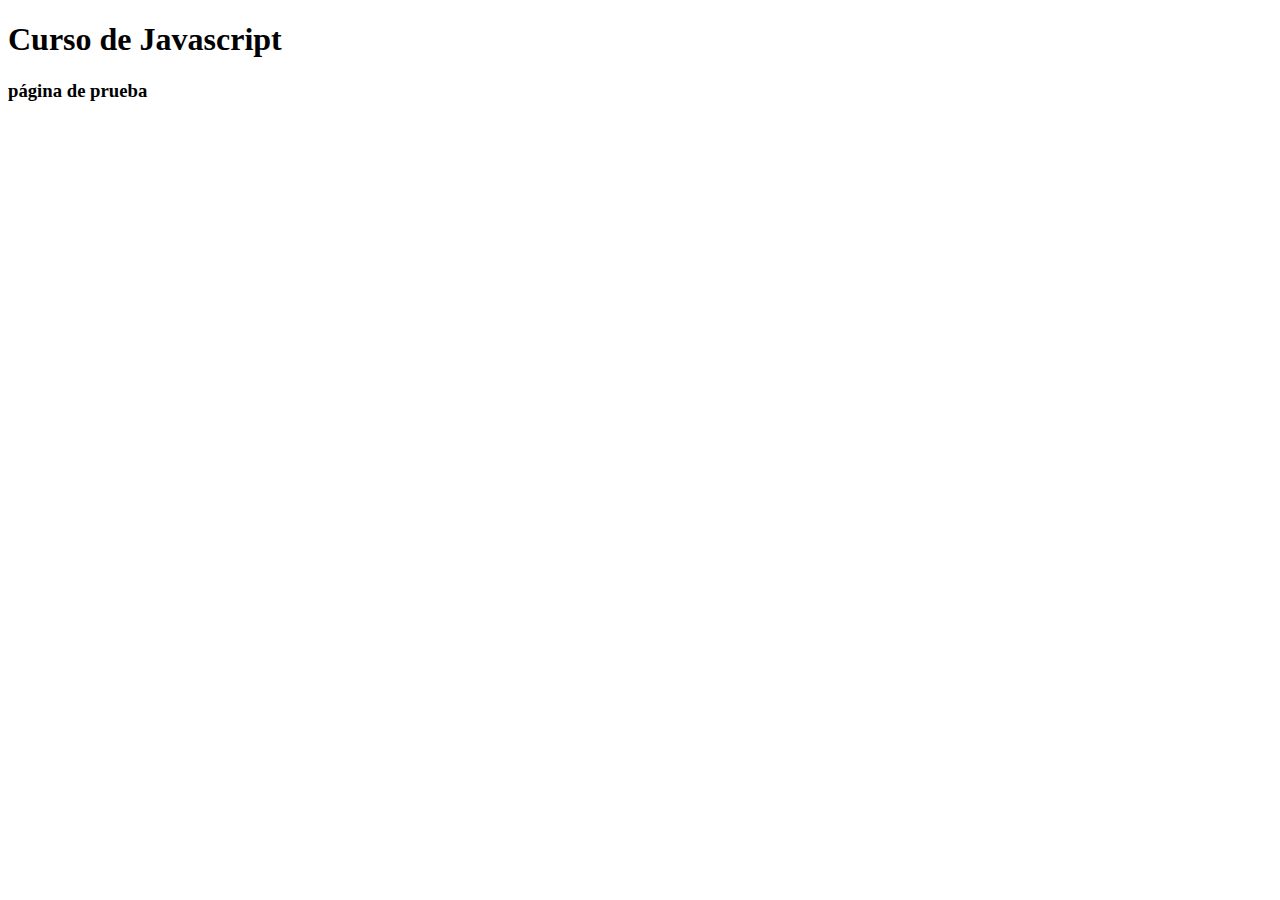
<file: index.html>
<!DOCTYPE html>
<html lang="en">
<head>
    <meta charset="UTF-8">
    <meta http-equiv="X-UA-Compatible" content="IE=edge">
    <meta name="viewport" content="width=device-width, initial-scale=1.0">
    <title>Curso de Javascript</title>
</head>
<body>
    <h1>Curso de Javascript</h1>
    <h3>página de prueba</h3>
</body>
</html>
</file>
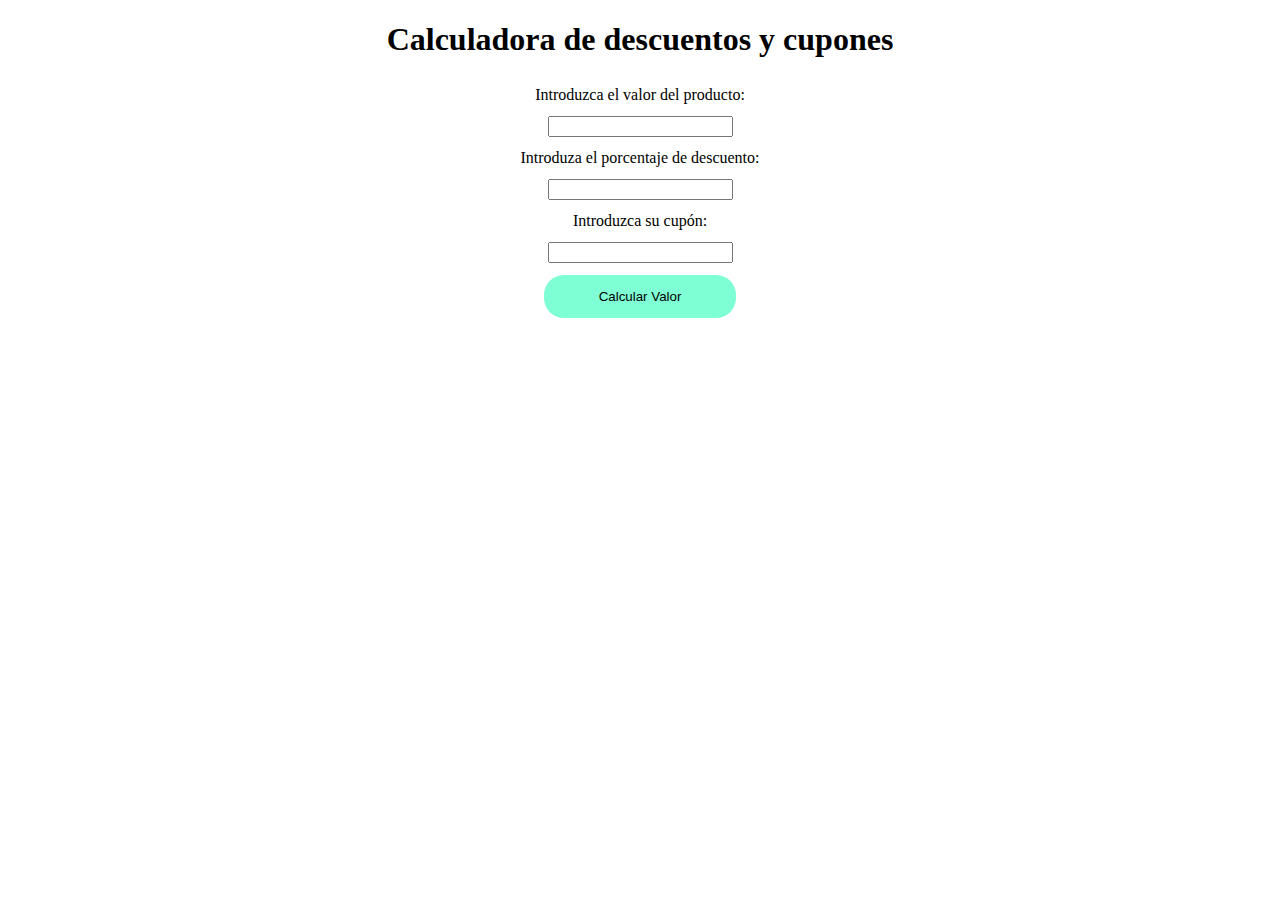
<file: bracodes.html>
<!DOCTYPE html>
<html lang="en">
<head>
    <meta charset="UTF-8">
    <meta http-equiv="X-UA-Compatible" content="IE=edge">
    <meta name="viewport" content="width=device-width, initial-scale=1.0">
    <link rel="stylesheet" href="desty.css">
    <title>Proyecto de descuentos Braco</title>
</head>
<body>
    <nav>
        <h1>Calculadora de descuentos y cupones</h1>
    </nav>
    <section>
        <form action="">
            <label for="monto">Introduzca el valor del producto: </label>
            <input type="number" id="monto">
            <label for="descuento">Introduza el porcentaje de descuento: </label>
            <input type="number" id="descuento">
            <label for="cupon">Introduzca su cupón: </label>
            <input type="text" id="cupon">
            <button type="button" onclick="calcularDescuento()">Calcular Valor</button>
            <p id="resultado"></p>
        </form>
    </section>

    <script src="/des.js"></script>
</body>
</html>
</file>
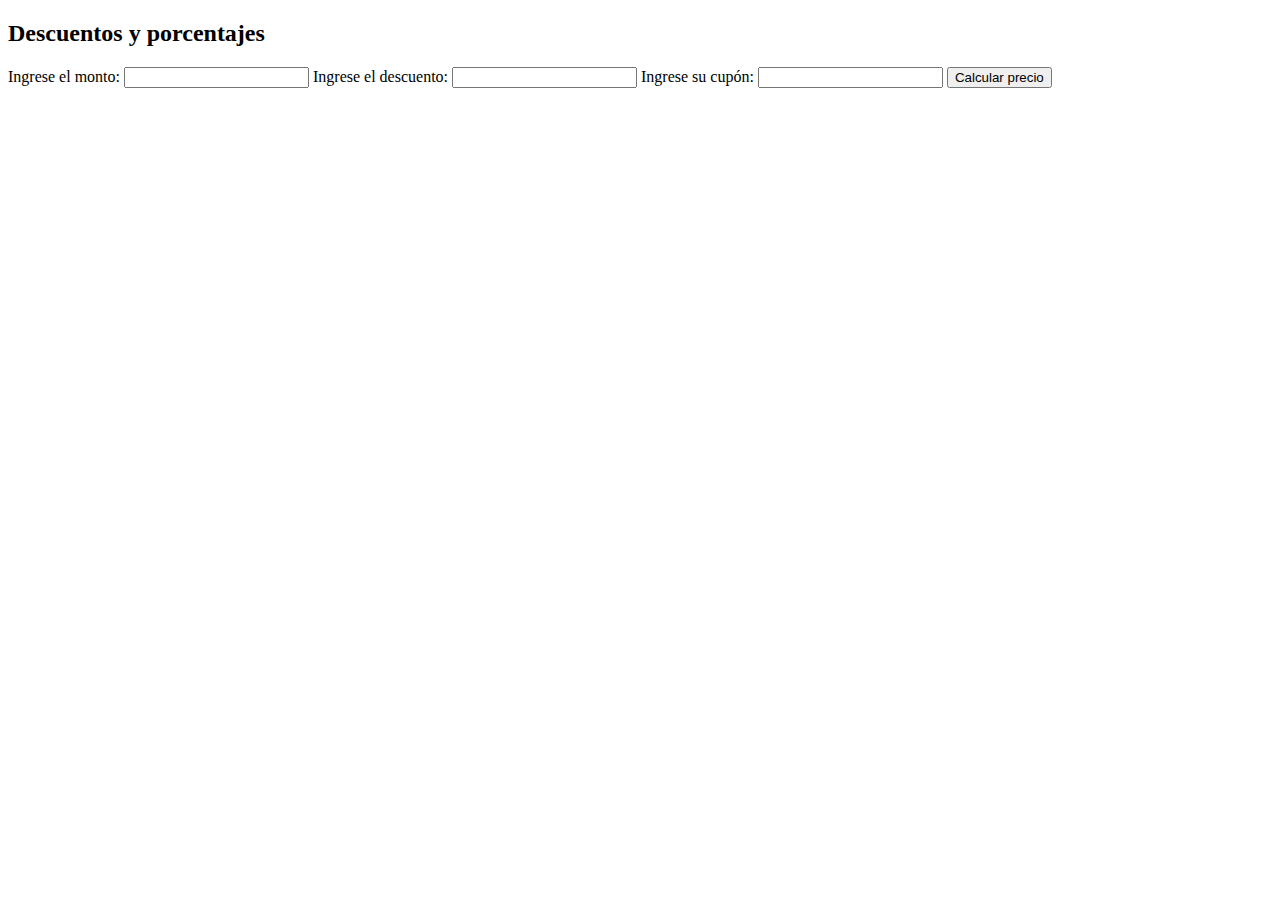
<file: descuentos.html>
<!DOCTYPE html>
<html lang="en">
<head>
    <meta charset="UTF-8">
    <meta http-equiv="X-UA-Compatible" content="IE=edge">
    <meta name="viewport" content="width=device-width, initial-scale=1.0">
    <title>Descuentos y porcentajes Html</title>
</head>
<body>
    <h2>Descuentos y porcentajes</h2>
    <form action="">
        <label for="monto">Ingrese el monto: </label>
        <input id="monto" type="number">
        <label for="descuento">Ingrese el descuento: </label>
        <input id="descuento" type="number">
        <label for="tipoCupon">Ingrese su cupón:</label>
        <input type="text" id="tipoCupon">
        <button type="button" onclick="siCalcularPrecio()">Calcular precio</button>
        <p id="ResultP"></p>
    </form>
    
    <script src="./descuentos.js"></script>

</body>
</html>
</file>
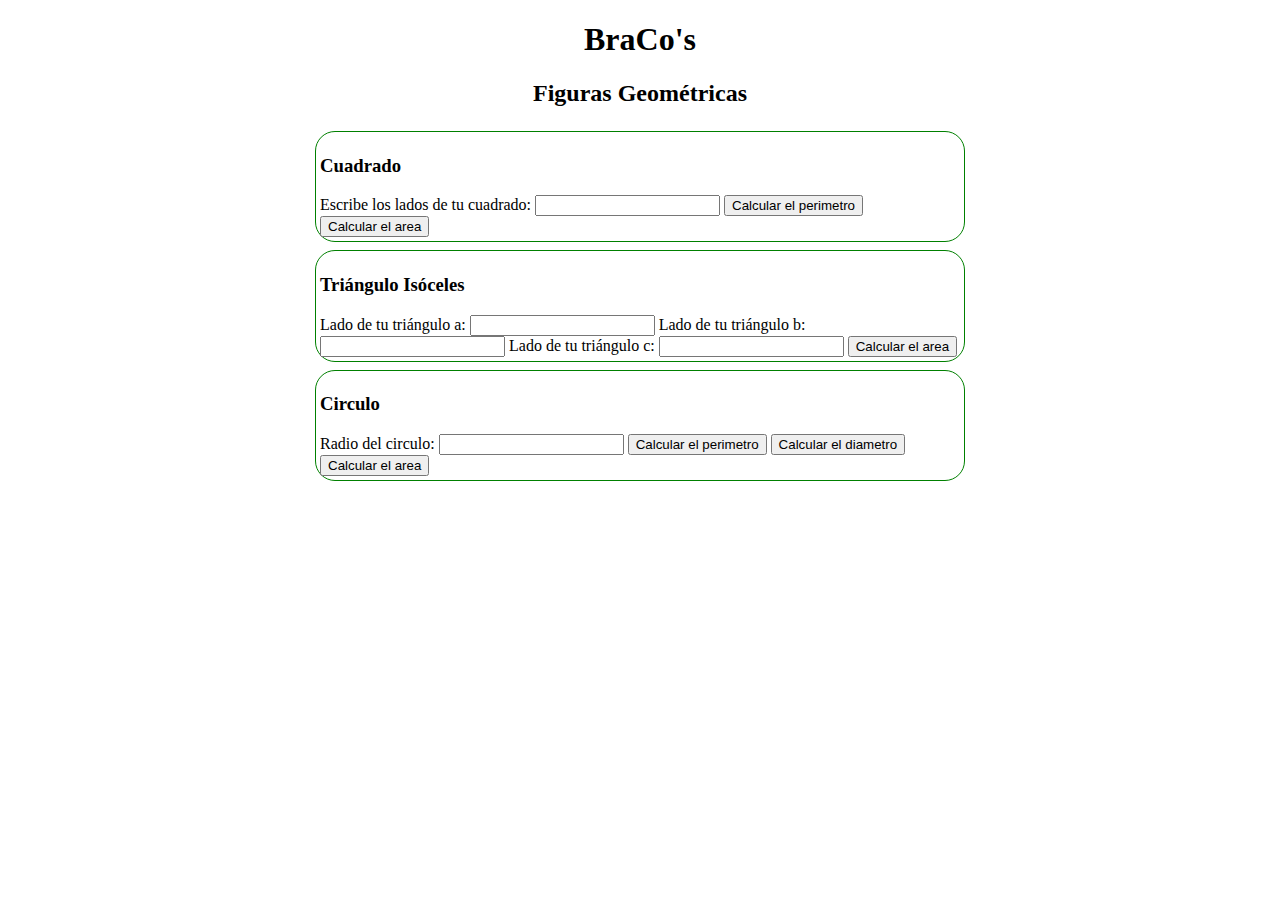
<file: figuras.html>
<!DOCTYPE html>
<html lang="en">
<head>
    <meta charset="UTF-8">
    <meta http-equiv="X-UA-Compatible" content="IE=edge">
    <meta name="viewport" content="width=device-width, initial-scale=1.0">
    <title>Figuras Geométricas</title>
    <link rel="stylesheet" href="style.css">
</head>
<body>
    <header>
        <h1>BraCo's</h1>
        <h2>Figuras Geométricas</h2>
    </header>
    <section class="container">
        <h3>Cuadrado</h3>
        <form>
            <label for="inputCuadrado">Escribe los lados de tu cuadrado: </label>
            <input id="inputCuadrado" type="number">
            <button type="button" onclick="calcularPerimetroCuadrado()">Calcular el perimetro</button>
            <button type="button" onclick="calcularAreaCuadrado()">Calcular el area</button>
        </form>
    </section >
    <section class="container">
        <h3>Triángulo Isóceles</h3>
        <form>
            <label for="inputTriangulo1">Lado de tu triángulo a: </label>
            <input id="inputTriangulo1" type="number">
            <label for="inputTriangulo2">Lado de tu triángulo b: </label>
            <input id="inputTriangulo2" type="number">
            <label for="inputTriangulo3">Lado de tu triángulo c: </label>
            <input id="inputTriangulo3" type="number">
            <button type="button" onclick="calcularAlturaIsoceles()">Calcular el area</button>
        </form>
    </section>
    <section class="container">
        <h3>Circulo</h3>
        <form>
            <label for="inputCirculo1">Radio del circulo: </label>
            <input id="inputCirculo1" type="number">
            <button type="button" onclick="calcularPerimetroCirculo()">Calcular el perimetro</button>
            <button type="button" onclick="calcularDiametroCirculo()">Calcular el diametro</button>
            <button type="button" onclick="calcularAreaCirculo()">Calcular el area</button>
        </form>
    </section>
    <section>
        
    </section>
    
    <script src="figuras.js"></script>
</body>
</html>
</file>
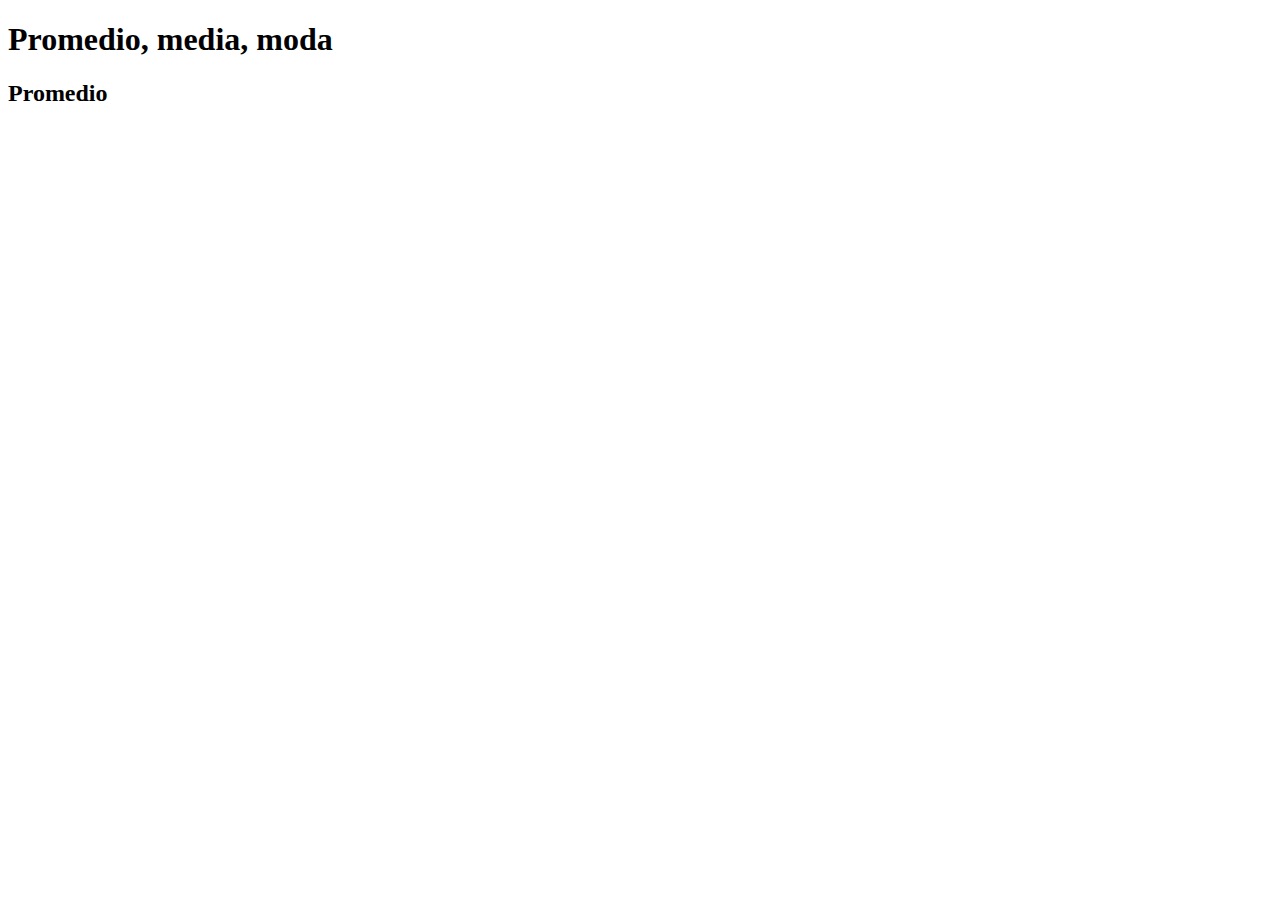
<file: prom.html>
<!DOCTYPE html>
<html lang="en">
<head>
    <meta charset="UTF-8">
    <meta http-equiv="X-UA-Compatible" content="IE=edge">
    <meta name="viewport" content="width=device-width, initial-scale=1.0">
    <title>Promedio, media, moda</title>
</head>
<body>
    <h1>Promedio, media, moda</h1>
    <section>
        <h2>Promedio</h2>

    </section>
    
    <script src="/prom.js"></script>
</body>
</html>
</file>
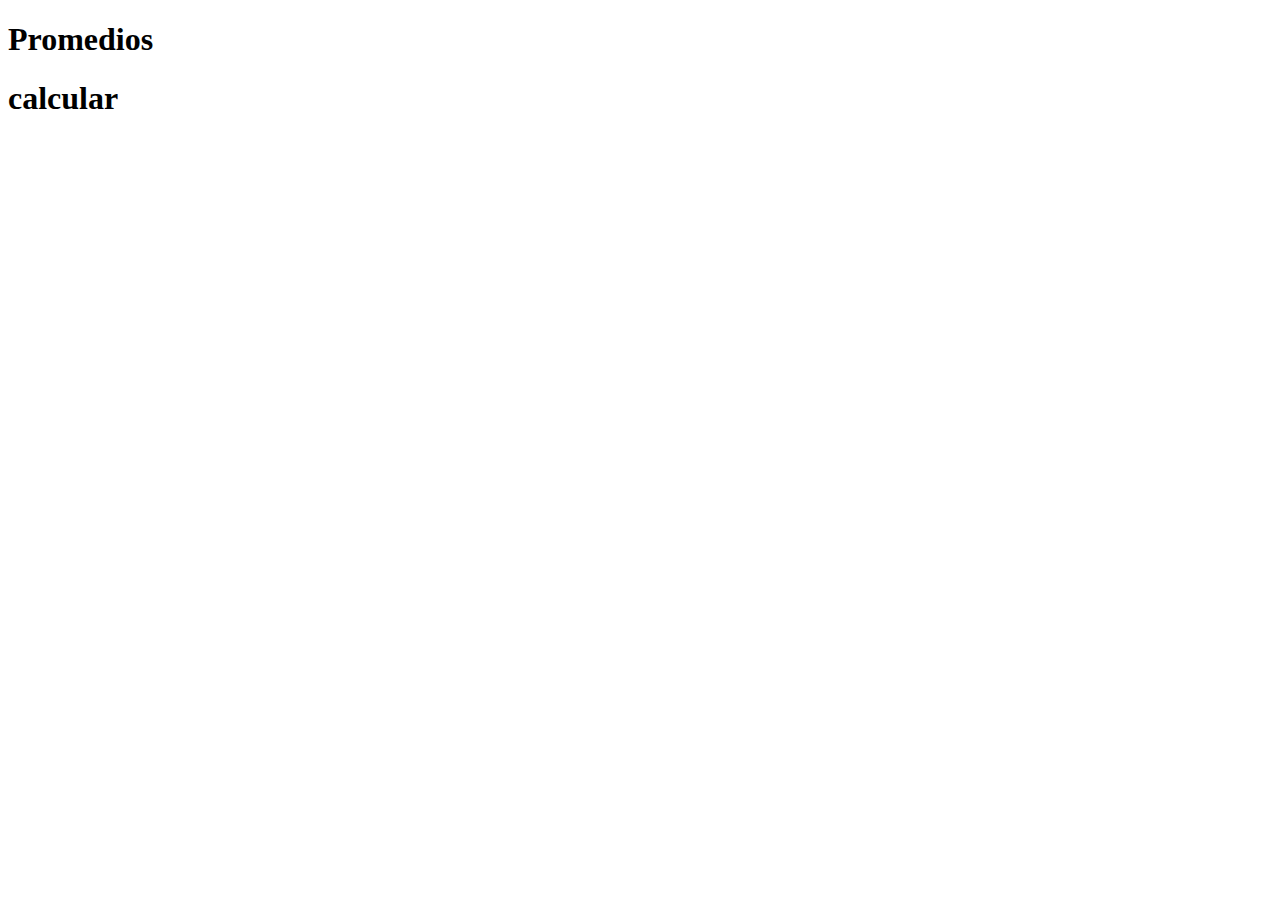
<file: promedios.html>
<!DOCTYPE html>
<html lang="en">
<head>
    <meta charset="UTF-8">
    <meta http-equiv="X-UA-Compatible" content="IE=edge">
    <meta name="viewport" content="width=device-width, initial-scale=1.0">
    <title>Promedios</title>
</head>
<body>
    <h1>Promedios</h1>
    <h1>calcular</h1>
    

    <script src="/promedio.js"></script>
</body>
</html>
</file>
<file: desty.css>
body{
    margin: 0;
    padding: 0;
    border: 0;
    max-width: 100%;
    font-family: Georgia, 'Times New Roman', Times, serif;
}
nav{
    text-align: center;
}
section{
    width: 100%;
    display: flex;
    flex-wrap: nowrap;
    justify-content: center;
    align-items: center;
    position: relative;
    top: 0;
    bottom: 0;
    left: 0;
    right: 0; 
    flex-direction: column;
}
form{
    width: 80%;
    border: 1px solid greenyellow;
    border-radius: 50px;
    padding: 40px;
    text-align: center;
    display: contents;
}
label, input{
    margin: 6px;
}
button{
    margin: 6px;
    width: 15%;
    border-radius: 20px;
    border-color: transparent;
    padding: 12px;
    background-color: aquamarine;
}
</file>
<file: style.css>
body{
    width: 100%;
    margin: 0;
    padding: 0;
    display: flex;
    flex-direction: column;
    flex-wrap: nowrap;
    justify-content: center;
    align-items: center;
}
header h1{
    text-align: center;
}
.container{
    width: 50%;
    border-radius: 20px;
    border: 1px solid green;
    margin: 4px;
    padding: 4px;
}
</file>
